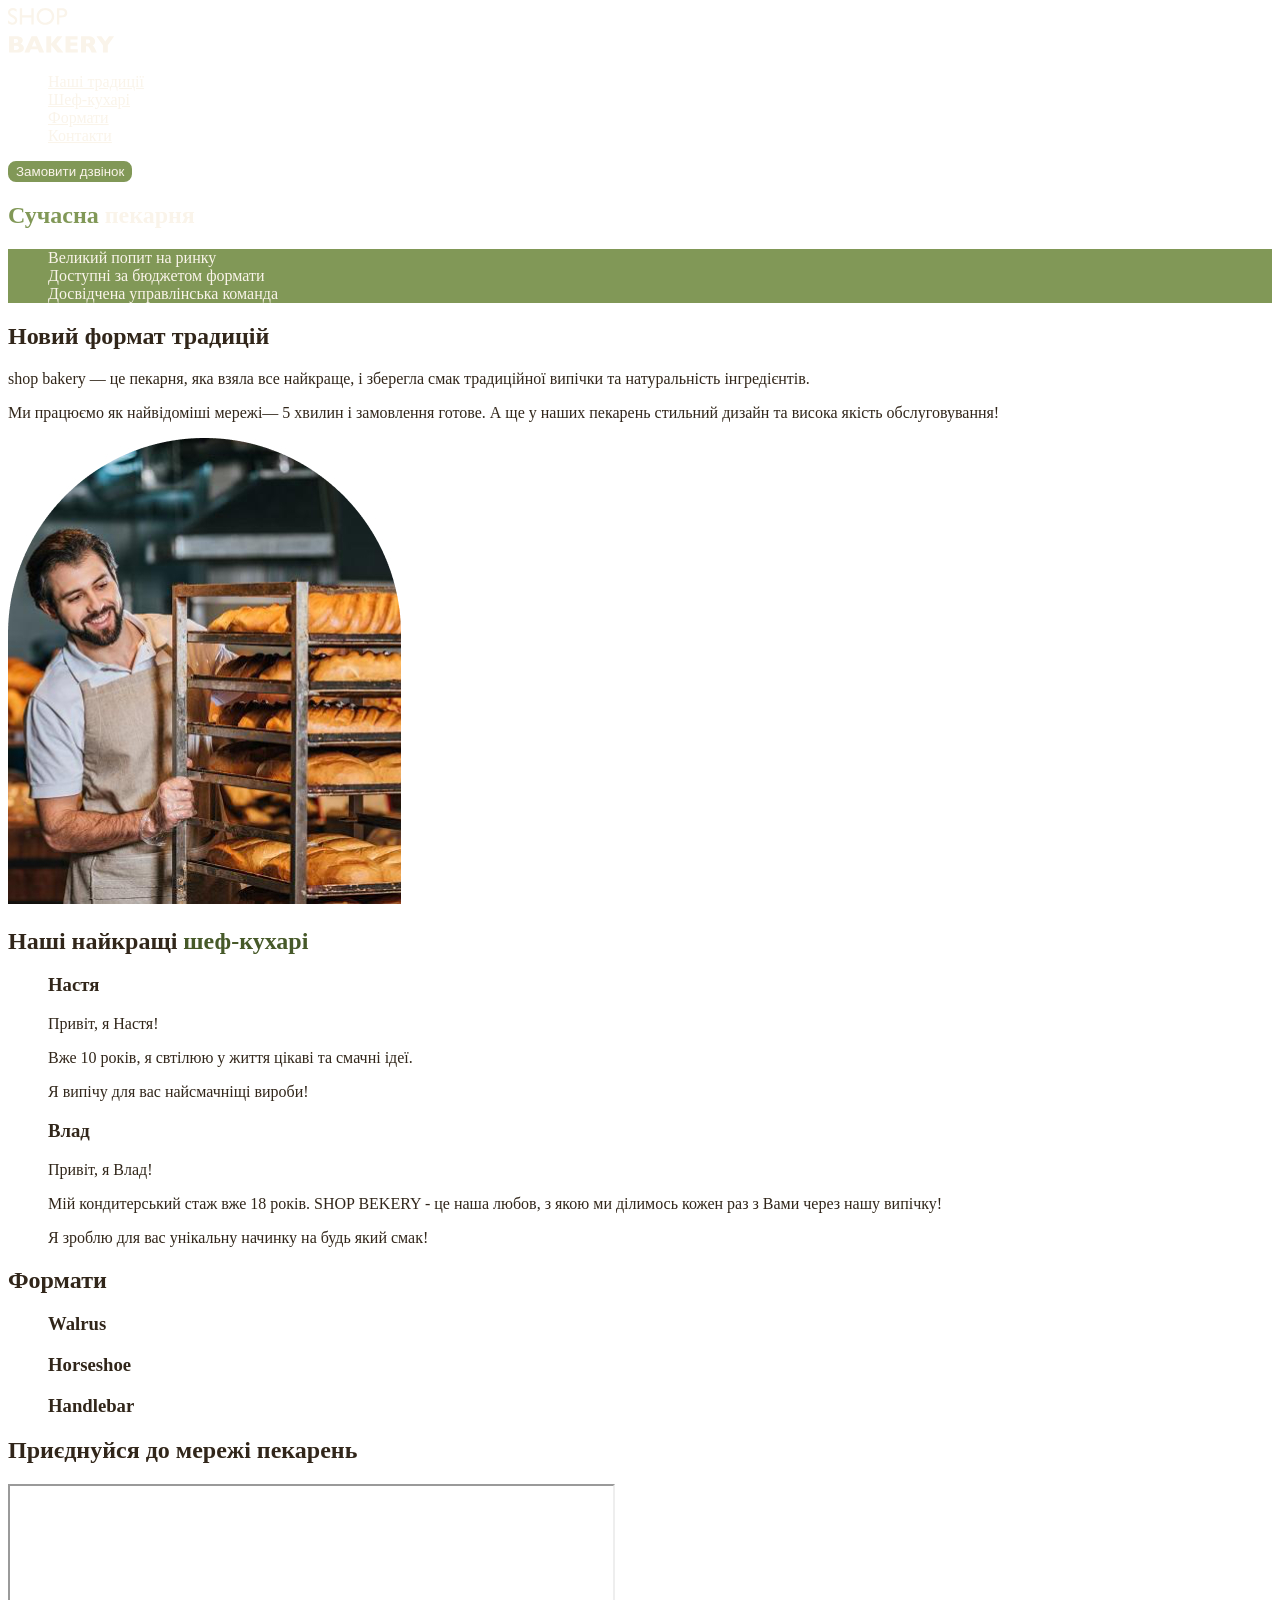
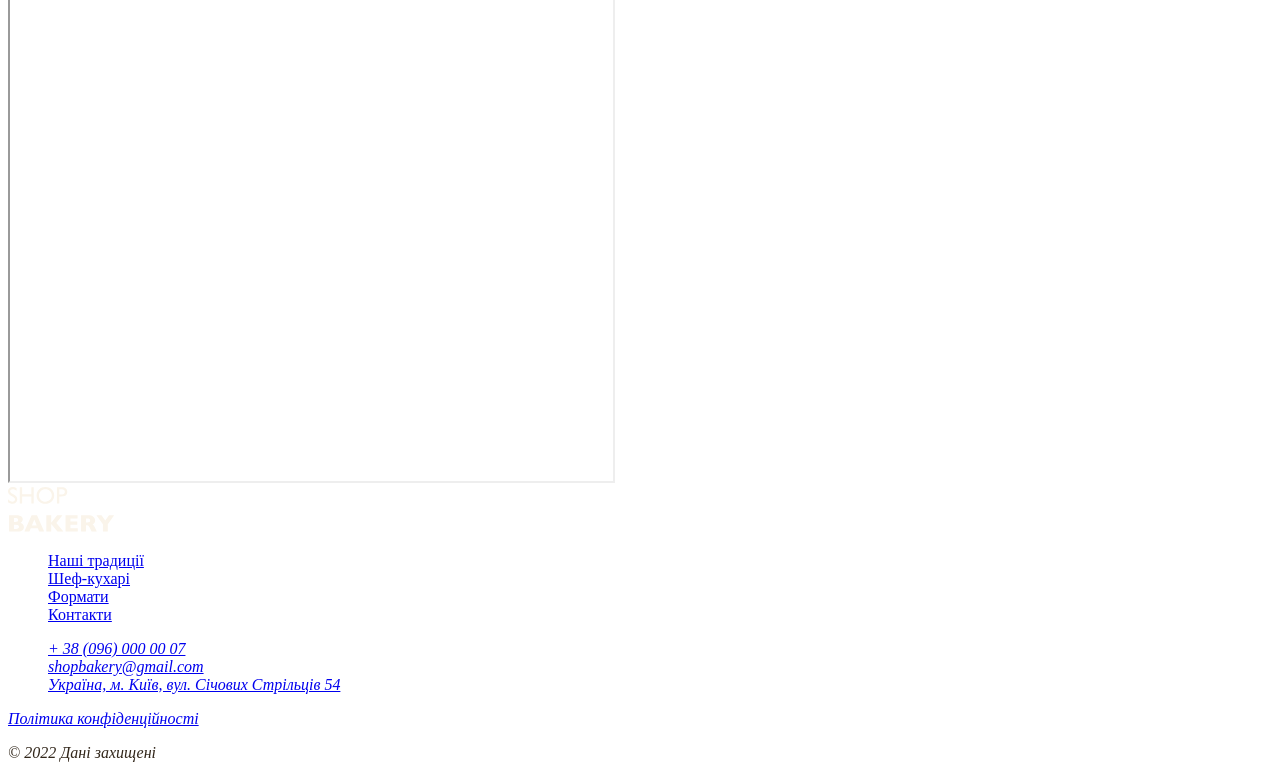
<file: index.html>
<!doctype html>
<html lang="uk">
  <head>
    <meta charset="UTF-8" />
    <meta http-equiv="X-UA-Compatible" content="IE-edge" />
    <meta name="viewport" content="width=device-width, initial-scale=1.0" />
    <title>Сучасна пекарня</title>
    <link rel="stylesheet" href="./css/styles.css" />
  </head>
  <body>
    <header>
      <nav>
        <a href="./index.html">
          <img src="./Images/logo.svg" alt="Логотип сучасної пекарні" />
        </a>
        <ul>
          <li><a class="link" href="#tradition-section">Наші традиції</a></li>
          <li><a class="link" href="#cooker-section">Шеф-кухарі</a></li>
          <li><a class="link" href="#formats-section">Формати</a></li>
          <li><a class="link" href="#contact-section">Контакти</a></li>
        </ul>
      </nav>
      <button class="button" type="button">Замовити дзвінок</button>
    </header>
    <main>
      <section>
        <h1 class="hero-title"><span class="accent">Сучасна</span> пекарня</h1>
      </section>
      <section id="tradition-section">
        <ul class="advantages-list">
          <li>Великий попит на ринку</li>
          <li>Доступні за бюджетом формати</li>
          <li>Досвідчена управлінська команда</li>
        </ul>
        <h2 class="section-title">Новий формат традицій</h2>
        <p>
          <span>shop bakery</span> — це пекарня, яка взяла все найкраще, і
          зберегла смак традиційної випічки та натуральність інгредієнтів.
        </p>
        <p>
          Ми працюємо як найвідоміші мережі—
          <span>5 хвилин і замовлення готове</span>. А ще у наших пекарень
          стильний дизайн та висока якість обслуговування!
        </p>
        <img src="./Images/Mask group.jpg" alt="Пекар дивиться на батони" />
      </section>
      <section id="cooker-section">
        <h2 class="section-title">
          Наші найкращі <span class="accent">шеф-кухарі</span>
        </h2>
        <ul>
          <li>
            <article>
              <h3>Настя</h3>
              <p>Привіт, я Настя!</p>
              <p>Вже 10 років, я свтілюю у життя цікаві та смачні ідеї.</p>
              <p>Я випічу для вас найсмачніщі вироби!</p>
            </article>
          </li>
          <li>
            <article>
              <h3>Влад</h3>
              <p>Привіт, я Влад!</p>
              <p>
                Мій кондитерський стаж вже 18 років. SHOP BEKERY - це наша
                любов, з якою ми ділимось кожен раз з Вами через нашу випічку!
              </p>
              <p>Я зроблю для вас унікальну начинку на будь який смак!</p>
            </article>
          </li>
        </ul>
      </section>
      <section id="formats-section">
        <h2 class="section-title">Формати</h2>
        <ul>
          <li>
            <article>
              <h3 lang="en">Walrus</h3>
            </article>
          </li>
          <li>
            <article>
              <h3 lang="en">Horseshoe</h3>
            </article>
          </li>
          <li>
            <article>
              <h3 lang="en">Handlebar</h3>
            </article>
          </li>
        </ul>
      </section>
      <section id="contact-section">
        <h2 class="section-title">Приєднуйся до мережі пекарень</h2>
        <iframe
          src="https://www.google.com/maps/embed?pb=!1m18!1m12!1m3!1d2298.7157839744295!2d30.4912733!3d50.4566776!2m3!1f0!2f0!3f0!3m2!1i1024!2i768!4f13.1!3m3!1m2!1s0x40d4ce637c006b2d%3A0xaf86385f19996ff0!2z0LLRg9C70LjRhtGPINCh0ZbRh9C-0LLQuNGFINCh0YLRgNGW0LvRjNGG0ZbQsiwgNTQsINCa0LjRl9CyLCDQo9C60YDQsNGX0L3QsCwgMDIwMDA!5e1!3m2!1suk!2sde!4v1793892945150!5m2!1suk!2sde"
          width="603"
          height="595"
          allowfullscreen=""
          loading="lazy"
          referrerpolicy="strict-origin-when-cross-origin"
        ></iframe>
      </section>
    </main>
    <footer>
      <nav>
        <a href="#">
          <img src="./Images/logo.svg" alt="Логотип сучасної пекарні" />
        </a>
        <ul>
          <li><a href="#">Наші традиції</a></li>
          <li><a href="#">Шеф-кухарі</a></li>
          <li><a href="#">Формати</a></li>
          <li><a href="#">Контакти</a></li>
        </ul>
      </nav>
      <address>
        <ul>
          <li><a href="tel:+380960000007">+ 38 (096) 000 00 07</a></li>
          <li>
            <a href="mailto:shopbakery@gmail.com">shopbakery@gmail.com</a>
          </li>
          <li>
            <a href="https://maps.app.goo.gl/UUUddHXTJ7chfMiD8" target="_blank">
              Україна, м. Київ, вул. Січових Стрільців 54
            </a>
          </li>
          <li>
            <a href="#"></a>
            <!-- facebook icon -->
          </li>
          <li>
            <a href="#"></a>
            <!-- instagram icon -->
          </li>
        </ul>
        <a href="#" target="_blank">Політика конфіденційності</a>
        <p>&copy; 2022 Дані захищені</p>
      </address>
    </footer>
  </body>
</html>
</file>
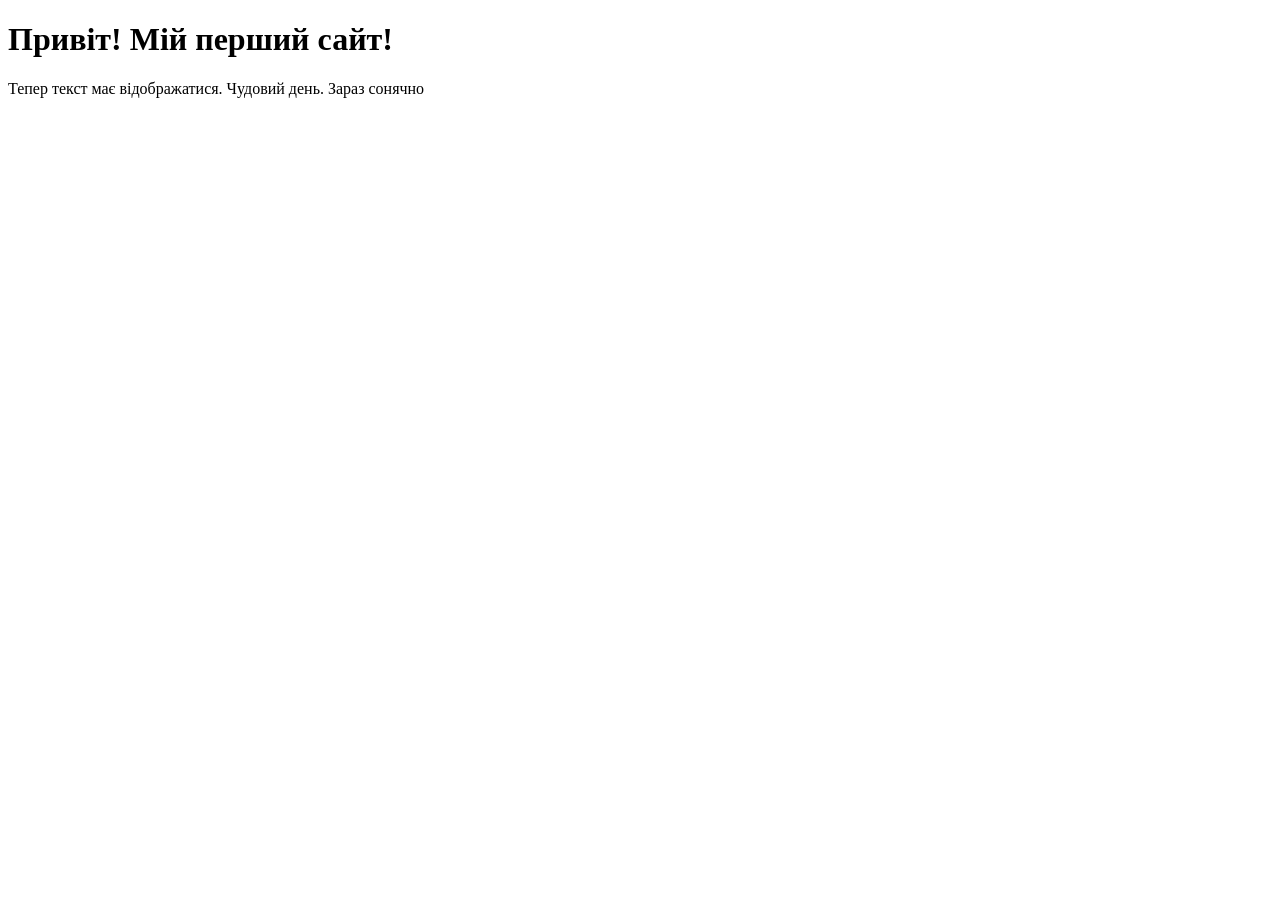
<file: site.html>
<!doctype html>
<html lang="uk">
  <head>
    <meta charset="UTF-8" />
    <meta name="viewport" content="width=device-width, initial-scale=1.0" />
    <title>Мій сайт</title>
  </head>
  <body>
    <h1>Привіт! Мій перший сайт!</h1>
    <p>Тепер текст має відображатися. Чудовий день. Зараз сонячно</p>
  </body>
</html>
</file>
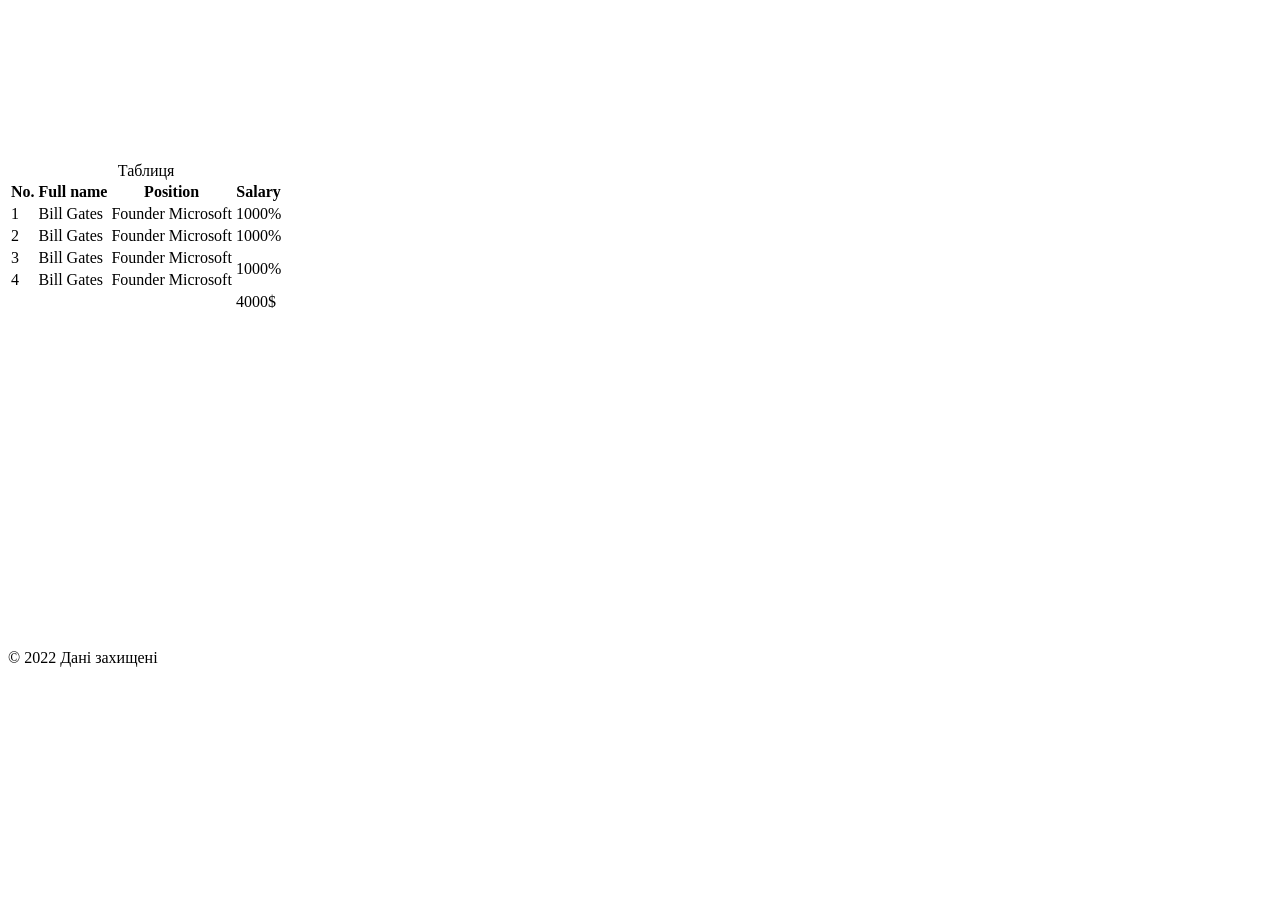
<file: test.html>
<!doctype html>
<html lang="en">
  <head>
    <meta charset="UTF-8" />
    <meta name="viewport" content="width=device-width, initial-scale=1.0" />
    <title>Test HTML page</title>
  </head>
  <body>
    <video>
      <source src="./Media/танці Йонатана.mp4" />
    </video>
    <table>
      <caption>
        Таблиця
      </caption>
      <thead>
        <tr>
          <th>No.</th>
          <th>Full name</th>
          <th>Position</th>
          <th>Salary</th>
        </tr>
      </thead>
      <tbody>
        <tr>
          <td>1</td>
          <td>Bill Gates</td>
          <td>Founder Microsoft</td>
          <td>1000%</td>
        </tr>
        <tr>
          <td>2</td>
          <td>Bill Gates</td>
          <td>Founder Microsoft</td>
          <td>1000%</td>
        </tr>
        <tr>
          <td>3</td>
          <td>Bill Gates</td>
          <td>Founder Microsoft</td>
          <td rowspan="2">1000%</td>
        </tr>
        <tr>
          <td>4</td>
          <td>Bill Gates</td>
          <td>Founder Microsoft</td>
          <!-- <td> 1000%</td>-->
        </tr>
      </tbody>
      <tfoot>
        <tr>
          <td></td>
          <td></td>
          <td></td>
          <td>4000$</td>
        </tr>
      </tfoot>
    </table>

    <iframe
      width="560"
      height="315"
      src="https://www.youtube.com/embed/C0DPdy98e4c?si=-RkD4TqCQjh6XWKz"
      title="YouTube video player"
      frameborder="0"
      allow="
        accelerometer;
        autoplay;
        clipboard-write;
        encrypted-media;
        gyroscope;
        picture-in-picture;
        web-share;
      "
      referrerpolicy="strict-origin-when-cross-origin"
      allowfullscreen
    ></iframe>

    <p>&copy; 2022 Дані захищені</p>
  </body>
</html>
</file>
<file: css/styles.css>
:root {
  --color-primary-dark: #31261a;
  --color-primary-light: #faf4ea;
  --color-brand-light: #819857;
  --color-brand-dark: #465929;
}

/* Base */
body {
  color: var(--color-primary-dark);
}
ul {
  list-style-type: none;
}

/*Button*/
.button {
  color: var(--color-primary-light);
  background-color: var(--color-brand-light);
  border: 2px solid var(--color-brand-light);
  border-radius: 8px;
  cursor: pointer;
}

.button:hover {
  color: var(--color-brand-dark);
  background-color: transparent;
}

/* Link */
.link {
  color: var(--color-primary-light);
}
.link:hover {
  color: var(--color-brand-light);
}

/* Hero section */
.hero-title {
  color: var(--color-primary-light);
}

.hero-title .accent {
  color: var(--color-brand-light); /* HEX value*/
}

/* Advantages section*/
.advantages-list {
  color: var(--color-primary-light);
  background-color: var(--color-brand-light);
}

.section-title .accent {
  color: var(--color-brand-dark);
}
</file>
